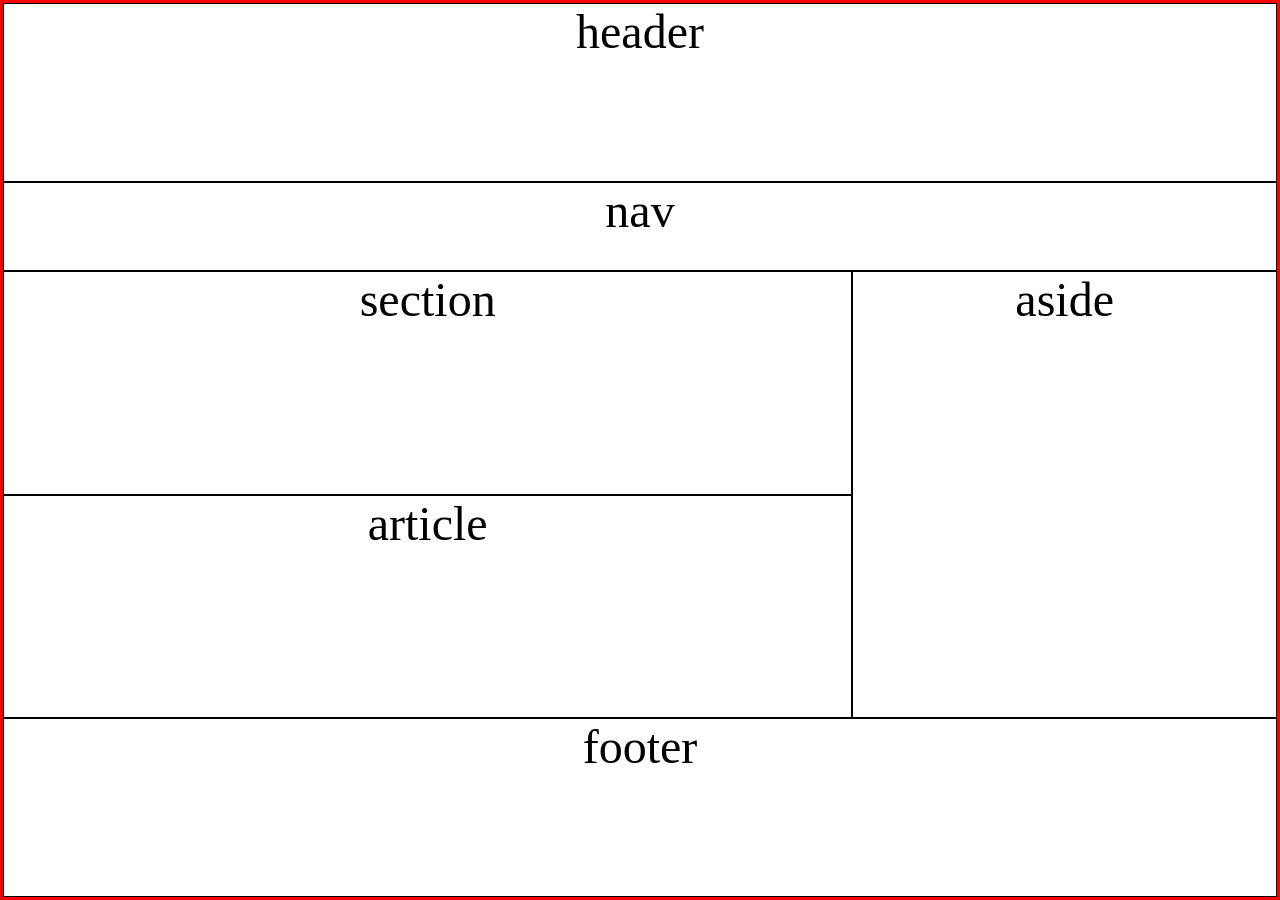
<file: index.html>
<!DOCTYPE html>
<html lang="en">
<head>
    <meta charset="UTF-8">
    <meta name="viewport" content="width=device-width, initial-scale=1.0">
    <title>Gird area</title>
    <link rel="stylesheet" href="./style/grid-area.css">
</head>
<body>
    <div class="container">
        <div class="children" id="header">header</div>
        <div class="children" id="nav">nav</div>
        <div class="children" id="section">section</div>
        <div class="children" id="article">article</div>
        <div class="children" id="aside">aside</div>
        <div class="children" id="footer">footer</div>
    </div>
</body>
</html>
</file>
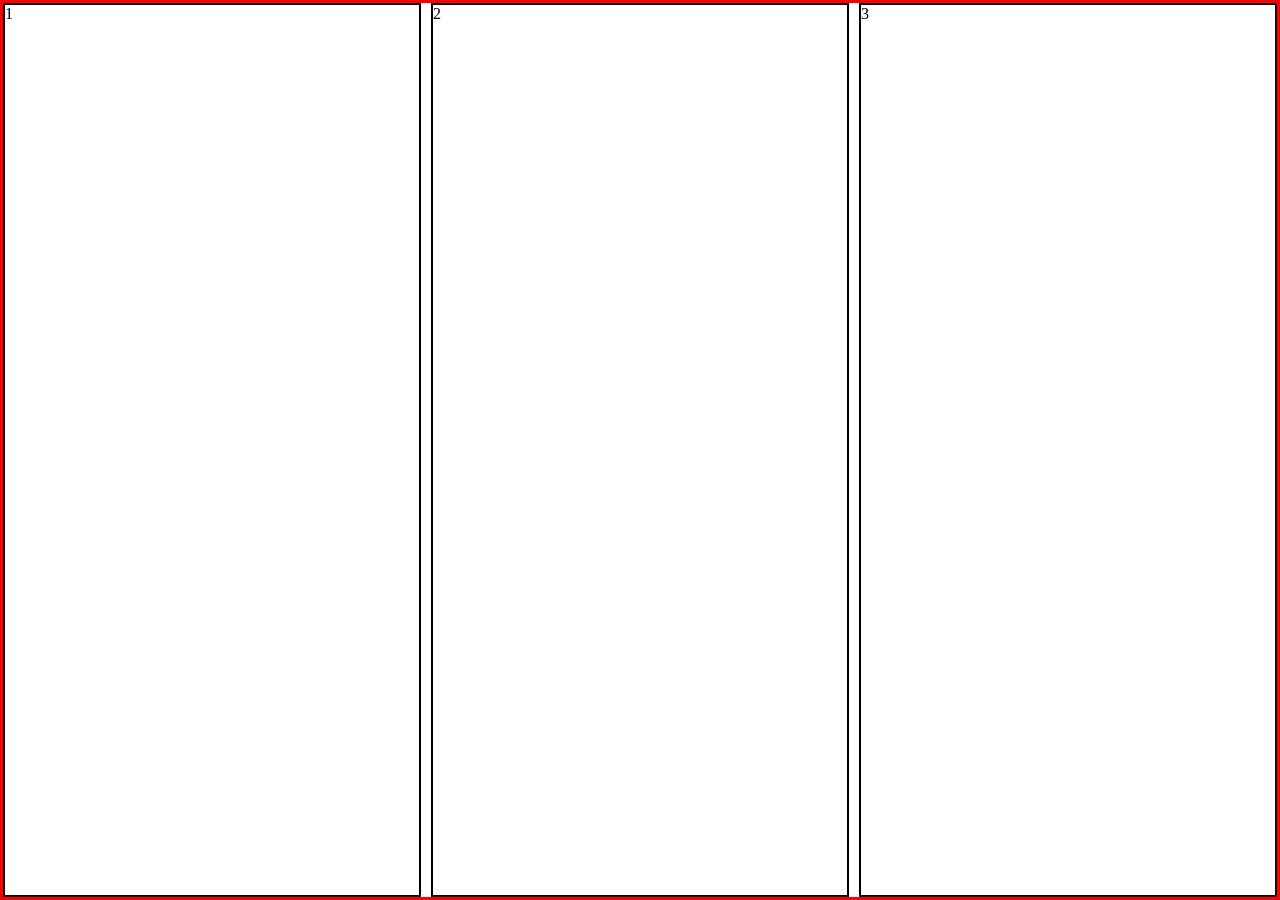
<file: grid-1.html>
<!DOCTYPE html>
<html lang="en">
<head>
    <meta charset="UTF-8">
    <meta name="viewport" content="width=device-width, initial-scale=1.0">
    <title>Gird-1</title>
    <link rel="stylesheet" href="./style/grid-1.css">
</head>
<body>
<div class="container-1">
  <div class="item item1">1</div>
  <div class="item item2">2</div>
  <div class="item item3">3</div>
</div>
</body>
</html>
</file>
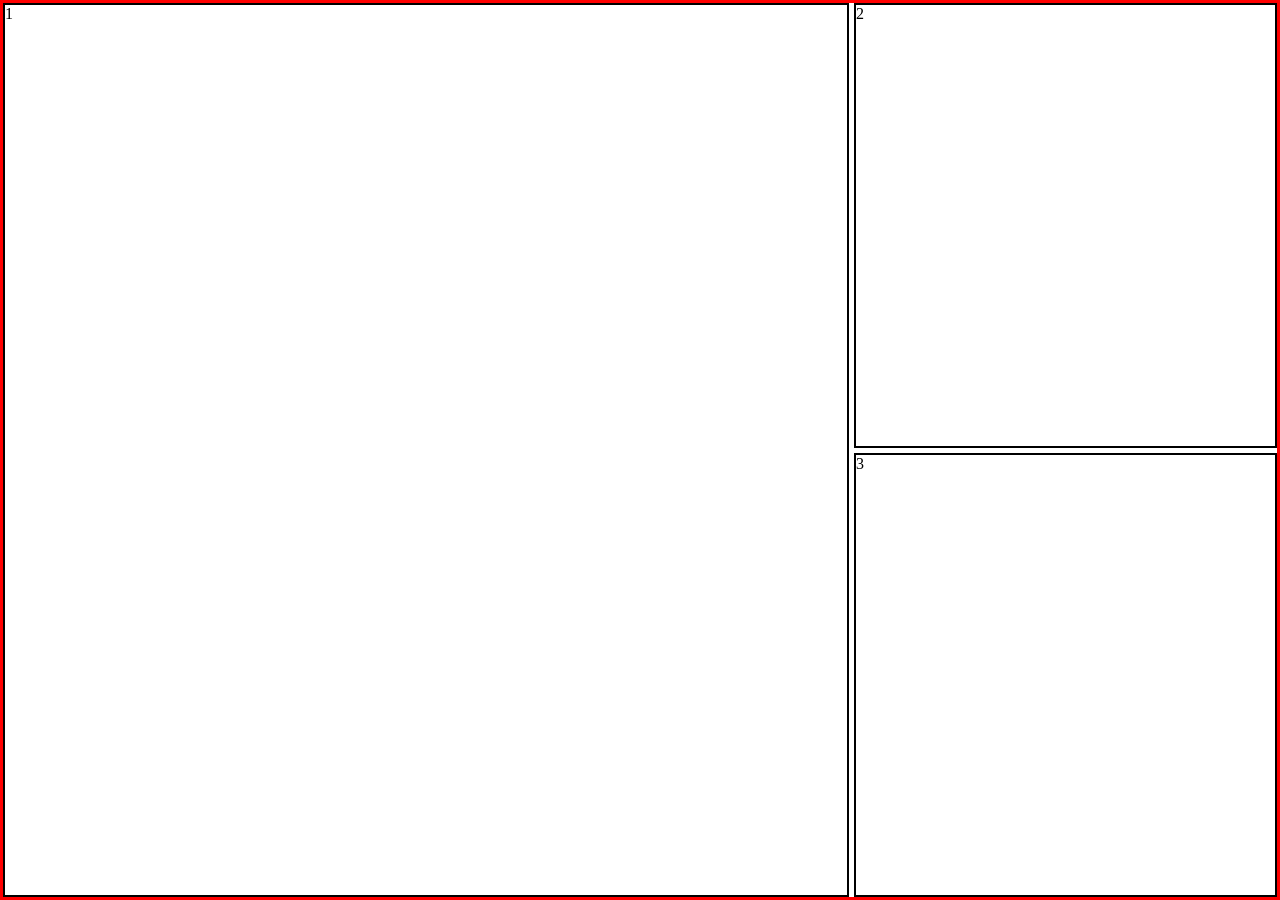
<file: grid-2.html>
<!DOCTYPE html>
<html lang="en">
<head>
    <meta charset="UTF-8">
    <meta name="viewport" content="width=device-width, initial-scale=1.0">
    <title>Gird-2</title>
    <link rel="stylesheet" href="./style/grid-2.css">
</head>
<body>
    <div class="container-1">
  <div class="item item1">1</div>
  <div class="item item2">2</div>
  <div class="item item3">3</div>
</div>
</body>
</html>
</file>
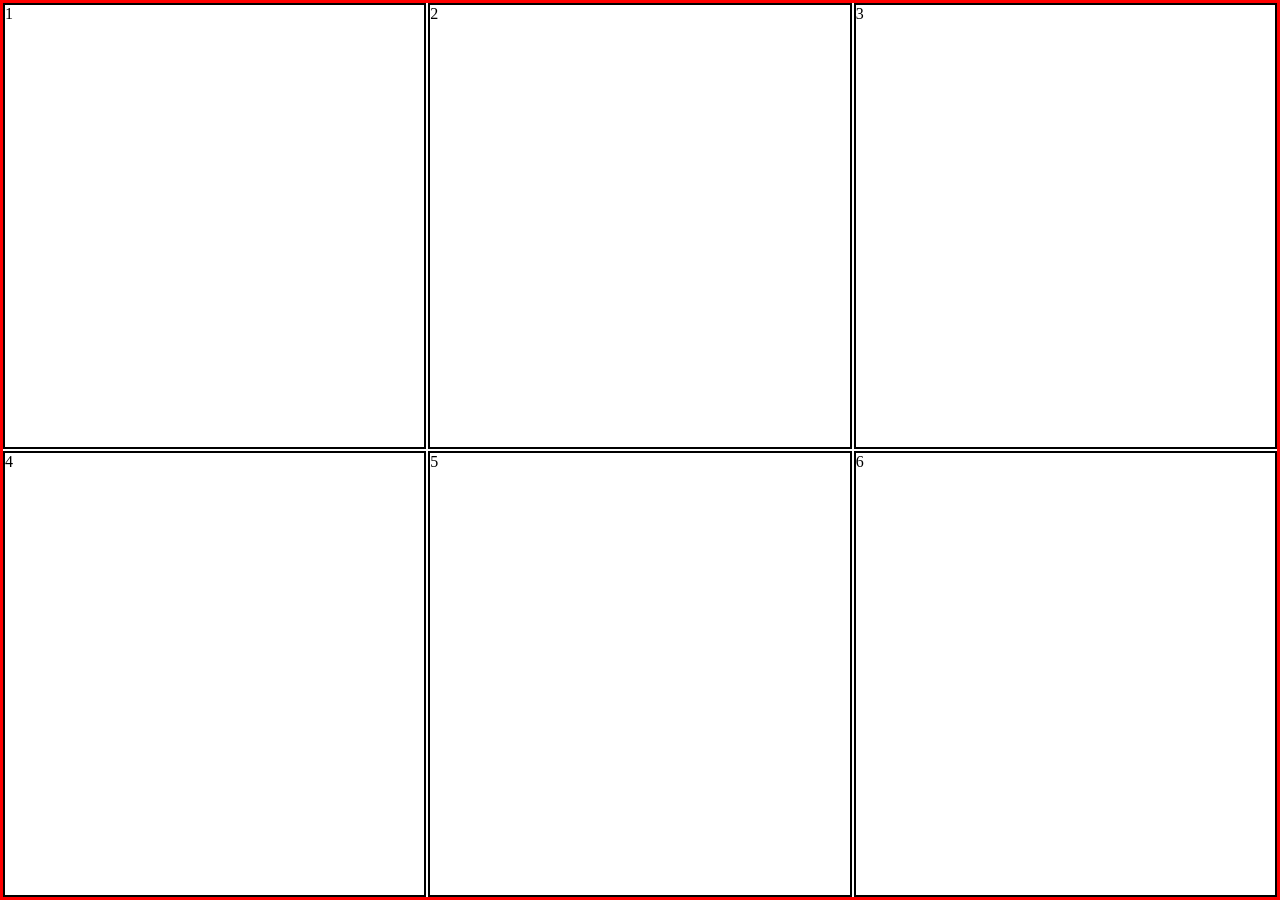
<file: grid-3.html>
<!DOCTYPE html>
<html lang="hi">
<head>
    <meta charset="UTF-8">
    <meta name="viewport" content="width=device-width, initial-scale=1.0">
    <title>Grid-3</title>
    <link rel="stylesheet" href="./style/grid-3.css"> 
</head>
<body>
    <div class="container-1">
        <div class="item1">1</div>
        <div class="item2">2</div>
        <div class="item3">3</div>
        <div class="item4">4</div>
        <div class="item5">5</div>
        <div class="item6">6</div>
    </div>
</body>
</html>
</file>
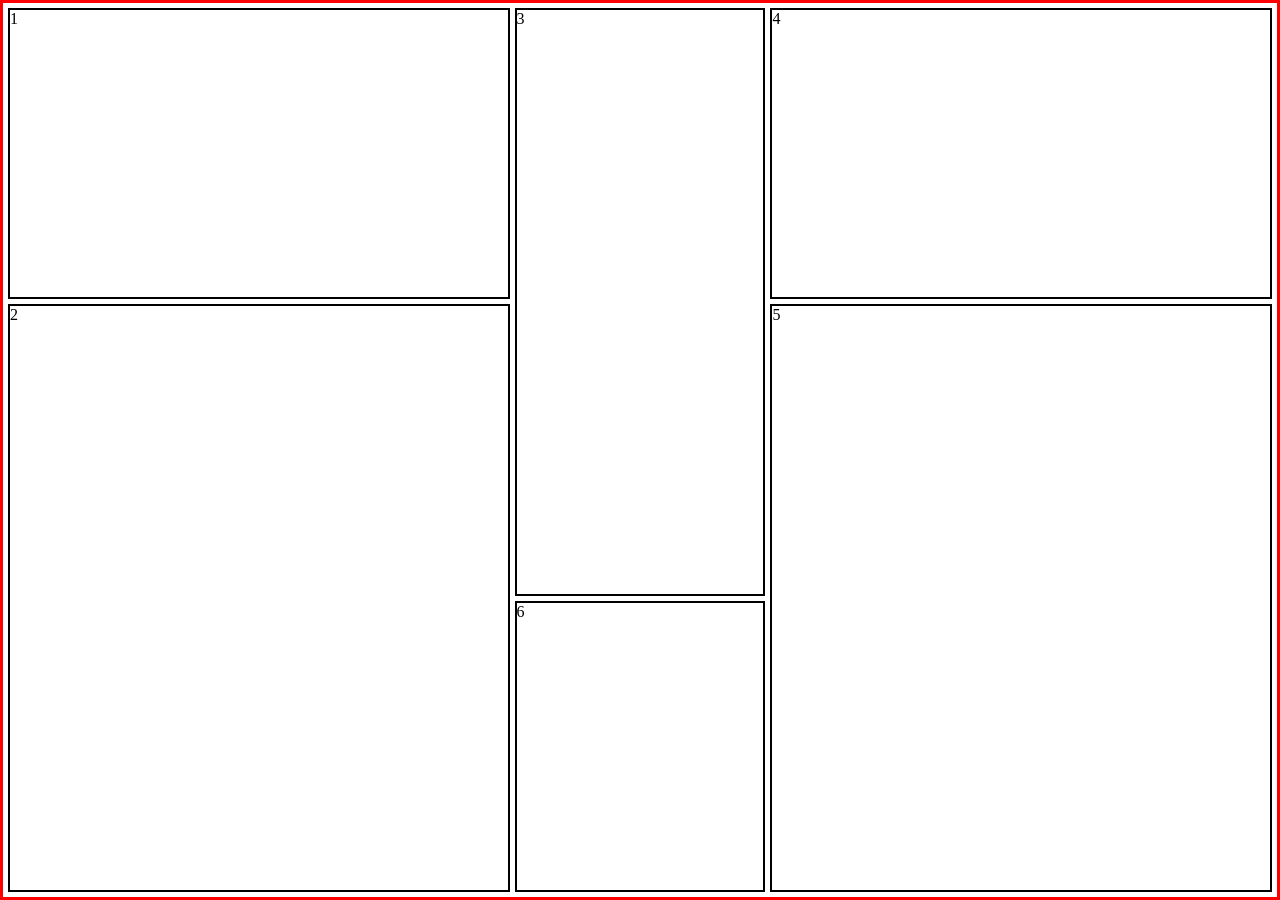
<file: grid-4.html>
<!DOCTYPE html>
<html lang="hi">
<head>
    <meta charset="UTF-8">
    <meta name="viewport" content="width=device-width, initial-scale=1.0">
    <title>Grid-4</title>
    <link rel="stylesheet" href="./style/grid-4.css"> 
</head>
<body>
    <div class="container-1">
        <div class="item1">1</div>
        <div class="item2">2</div>
        <div class="item3">3</div>
        <div class="item4">4</div>
        <div class="item5">5</div>
        <div class="item6">6</div>
    </div>
</body>
</html>
</file>
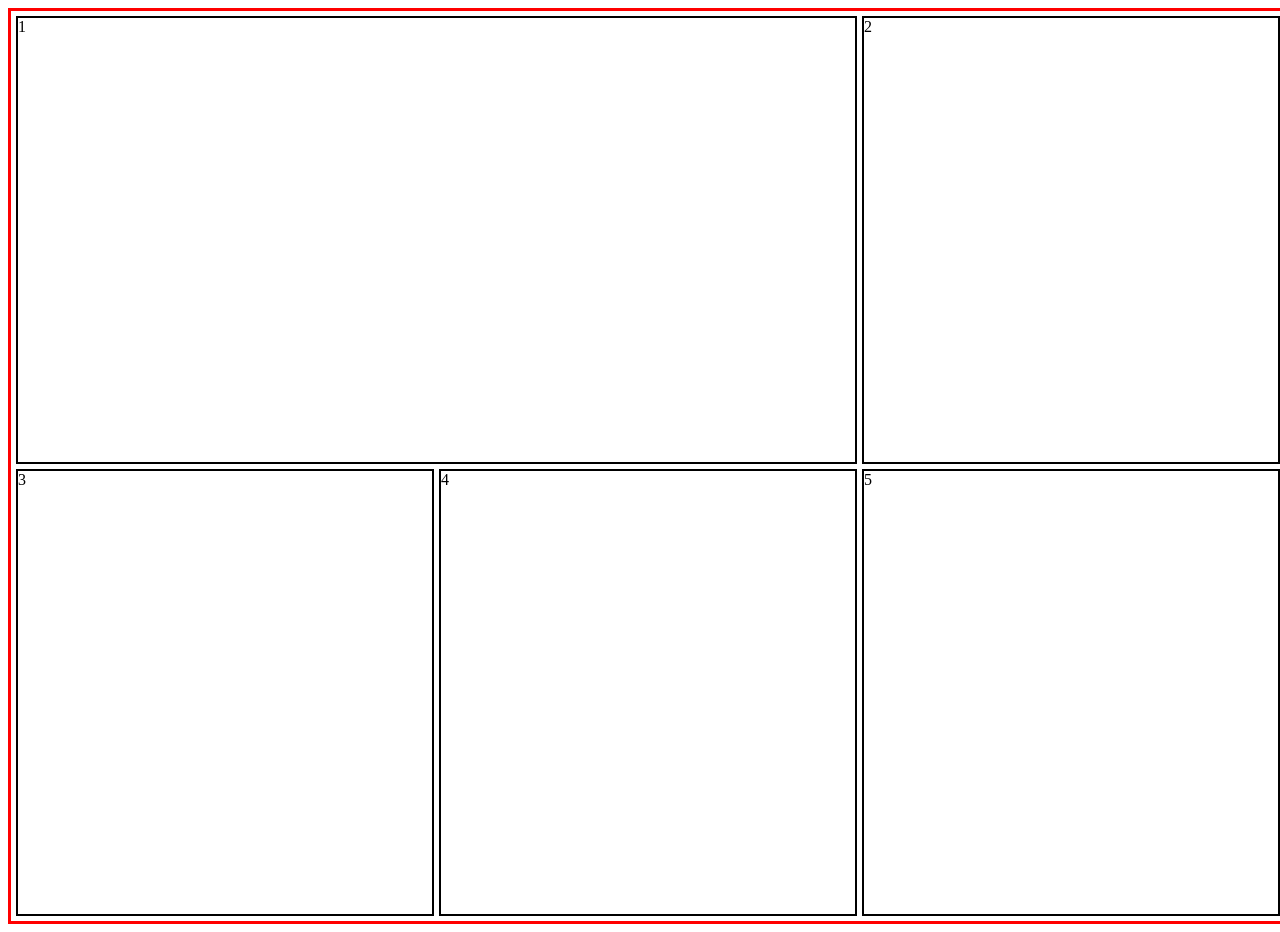
<file: grid-5.html>
<!DOCTYPE html>
<html lang="en">
<head>
    <meta charset="UTF-8">
    <meta name="viewport" content="width=device-width, initial-scale=1.0">
    <title>Grid-5</title>
    <link rel="stylesheet" href="./style/grid-5.css">
</head>
<body>
     <div class="container-1">
        <div class="item1">1</div>
        <div class="item2">2</div>
        <div class="item3">3</div>
        <div class="item4">4</div>
        <div class="item5">5</div>
    </div>
</body>
</html>
</file>
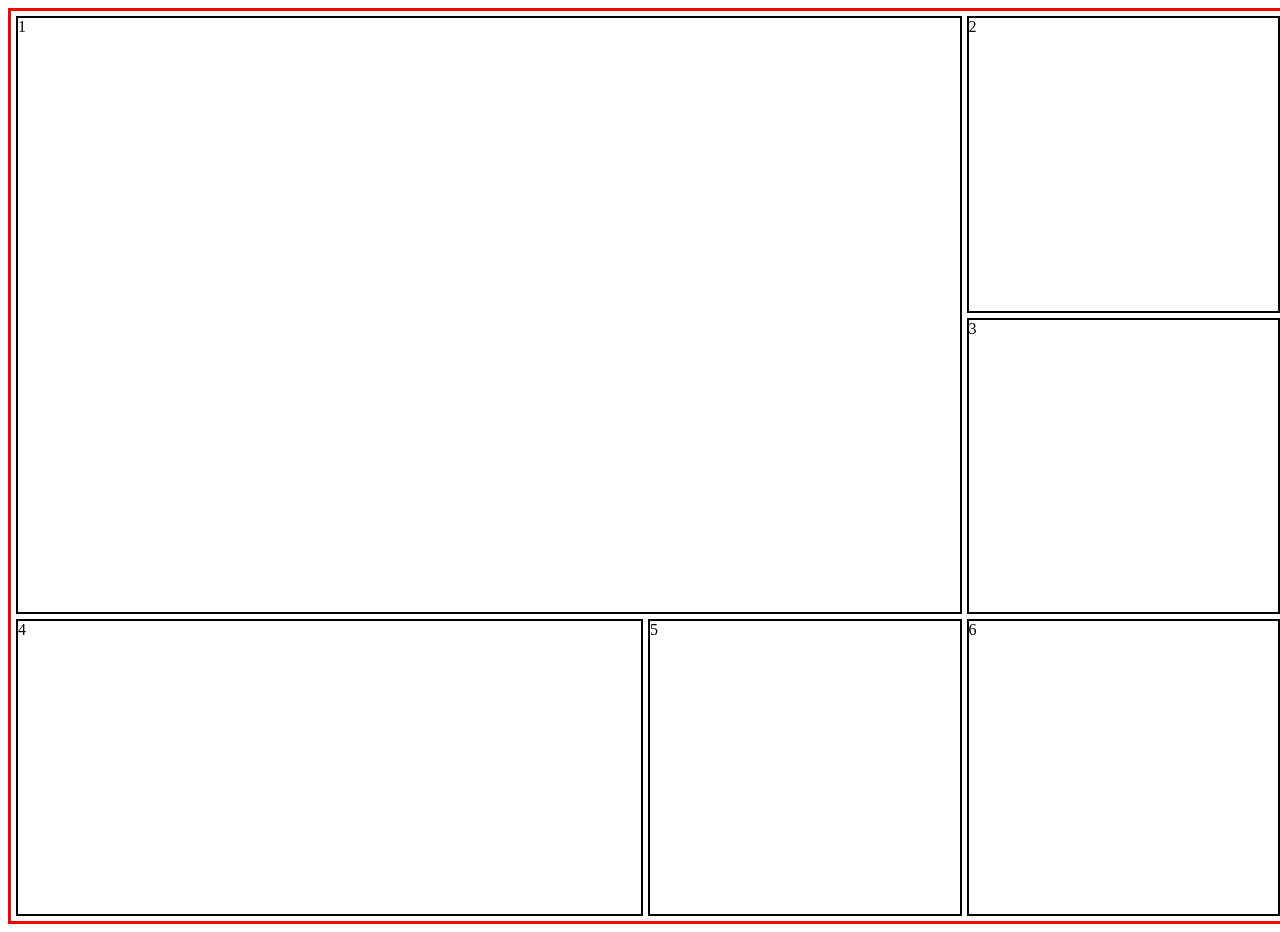
<file: grid-6.html>
<!DOCTYPE html>
<html lang="en">
<head>
    <meta charset="UTF-8">
    <meta name="viewport" content="width=device-width, initial-scale=1.0">
    <title>Grid-6</title>
    <link rel="stylesheet" href="./style/grid-6.css">
</head>
<body>
    <div class="container-1">
        <div class="item1">1</div>
        <div class="item2">2</div>
        <div class="item3">3</div>
        <div class="item4">4</div>
        <div class="item5">5</div>
        <div class="item6">6</div>
    </div>
</body>
</html>
</file>
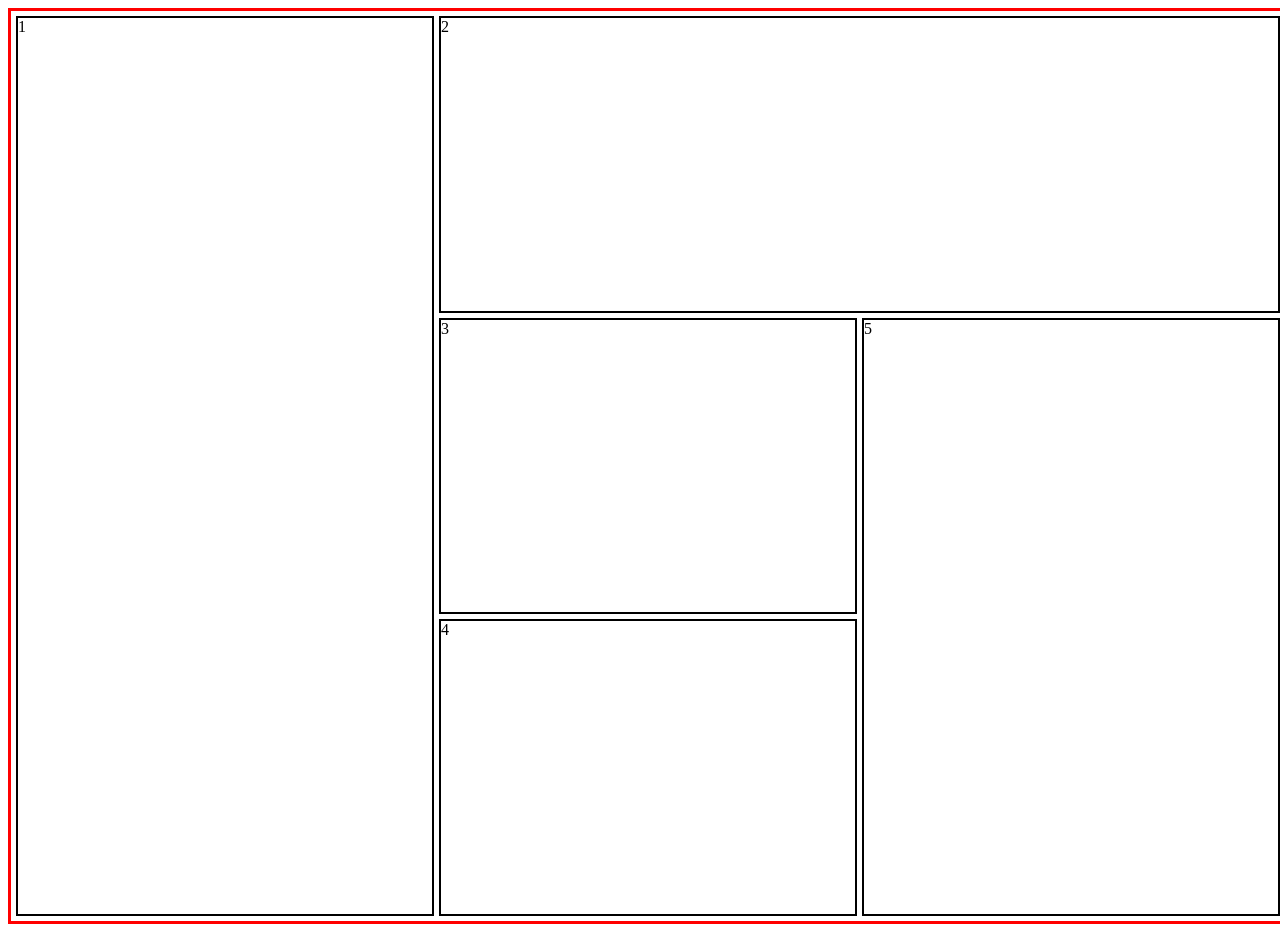
<file: grid-7.html>
<!DOCTYPE html>
<html lang="en">
<head>
    <meta charset="UTF-8">
    <meta name="viewport" content="width=device-width, initial-scale=1.0">
    <title>Grid-7</title>
    <link rel="stylesheet" href="./style/grid-7.css">
</head>
<body>
     <div class="container-1">
        <div class="item1">1</div>
        <div class="item2">2</div>
        <div class="item3">3</div>
        <div class="item4">4</div>
        <div class="item5">5</div>
    </div>
</body>
</html>
</file>
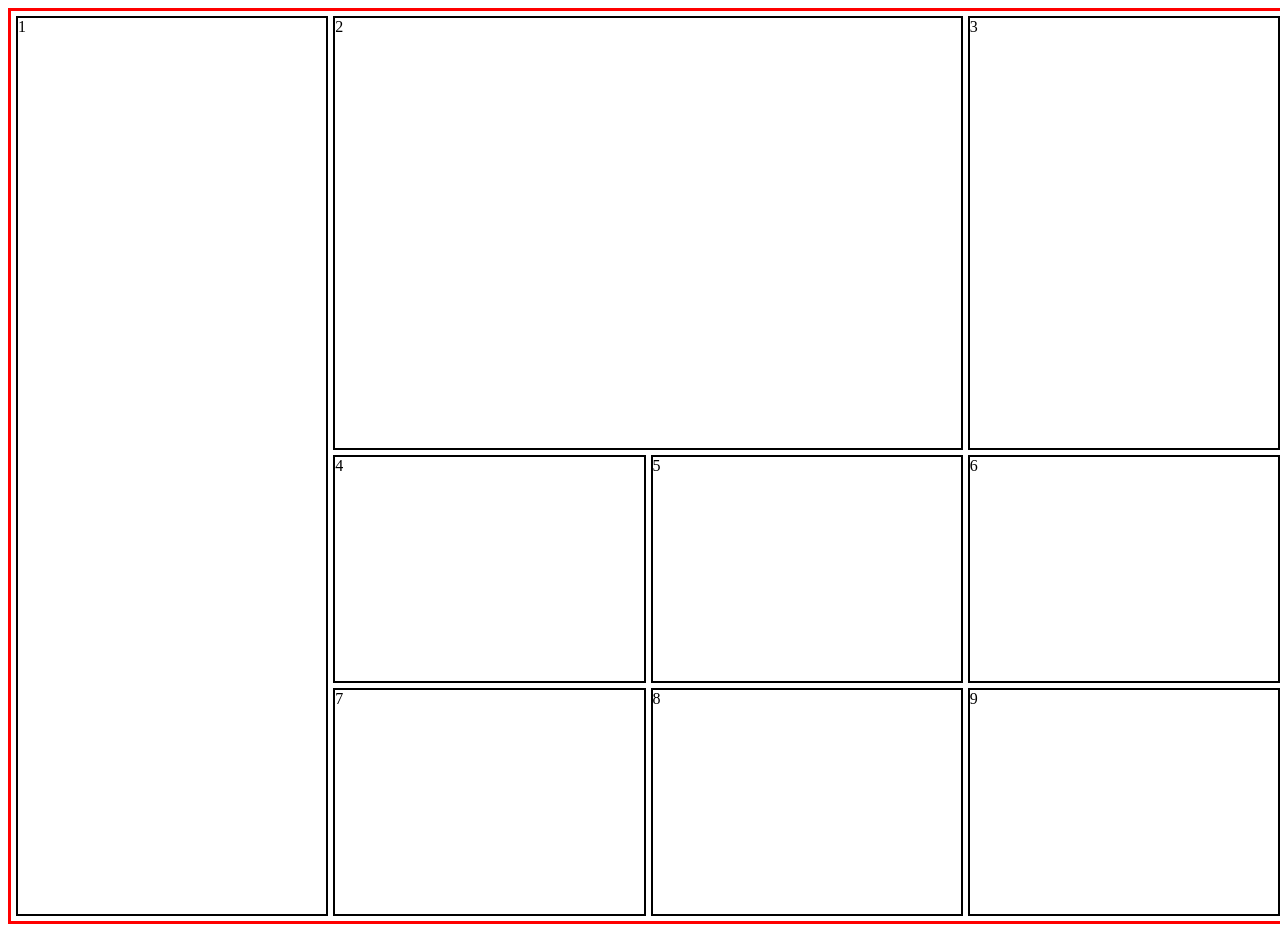
<file: grid-8.html>
<!DOCTYPE html>
<html lang="en">
<head>
    <meta charset="UTF-8">
    <meta name="viewport" content="width=device-width, initial-scale=1.0">
    <title>Grid-8</title>
    <link rel="stylesheet" href="./style/grid-8.css">
</head>
<body>
     <div class="container-1">
        <div class="item1">1</div>
        <div class="item2">2</div>
        <div class="item3">3</div>
        <div class="item4">4</div>
        <div class="item5">5</div>
        <div class="item6">6</div>
        <div class="item7">7</div>
        <div class="item8">8</div>
        <div class="item9">9</div>
    </div>
</body>
</html>
</file>
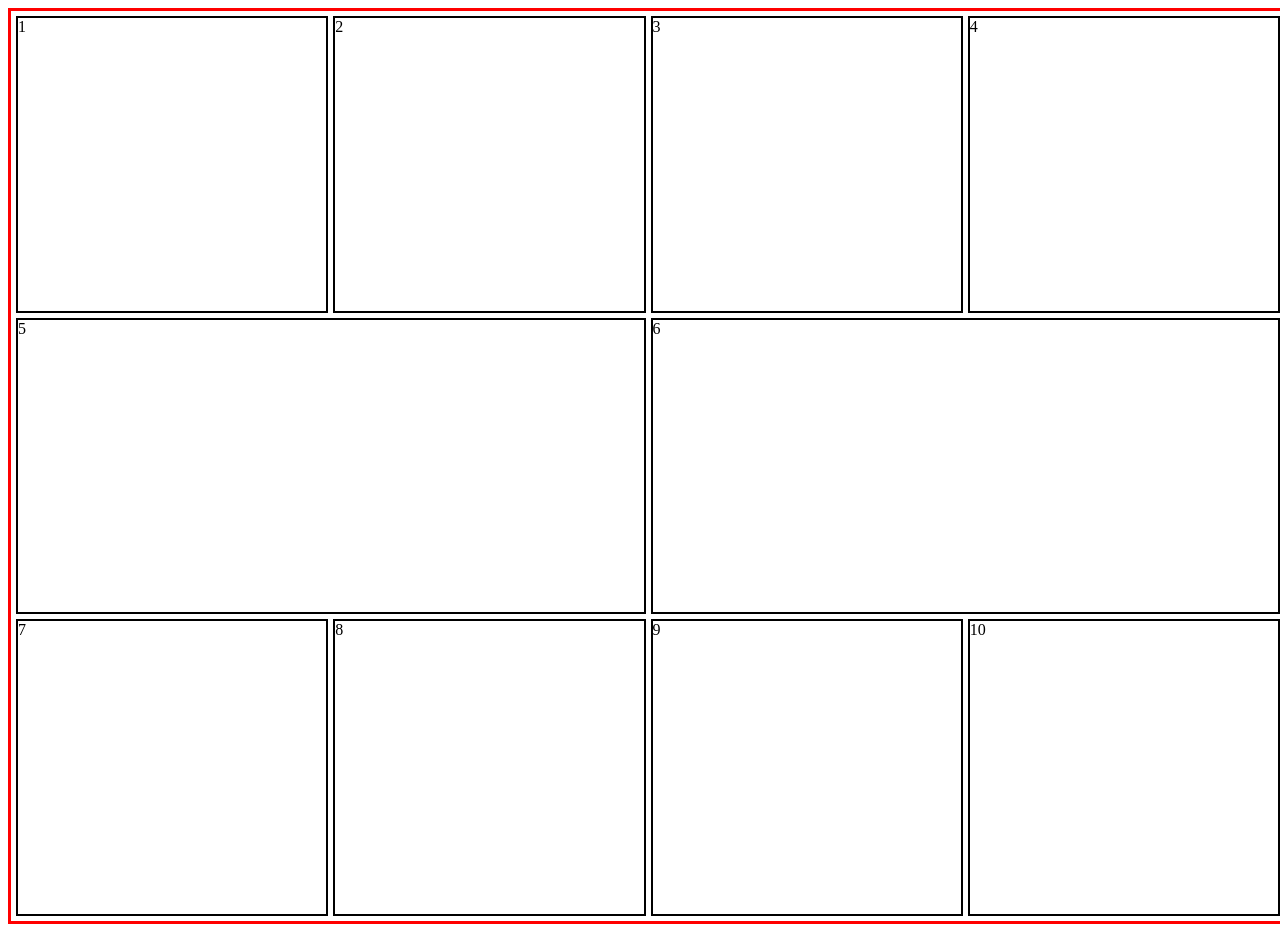
<file: grid-9.html>
<!DOCTYPE html>
<html lang="en">
<head>
    <meta charset="UTF-8">
    <meta name="viewport" content="width=device-width, initial-scale=1.0">
    <title>Grid-9</title>
    <link rel="stylesheet" href="./style/grid-9.css">
</head>
<body>
    <div class="container-1">
    <div class="item1">1</div>
    <div class="item2">2</div>
    <div class="item3">3</div>
    <div class="item4">4</div>
    <div class="item5">5</div>
    <div class="item6">6</div>
    <div class="item7">7</div>
    <div class="item8">8</div>
    <div class="item9">9</div>
    <div class="item10">10</div>
</div>
</body>
</html>
</file>
<file: style/grid-area.css>
* {
  margin: 0;
  padding: 0;
  box-sizing: border-box;
}

.container {
  border: 3px solid red;
  width: 100%;
  min-height: 100vh;
  display: grid;
  grid-template-columns: 1fr 1fr 1fr;
  grid-template-rows: 20% 10% 25% 25% 20%;

  grid-template-areas:
    "header header header"
    "nav nav nav"
    "section section aside"
    "article article aside"
    "footer footer footer";
}

.children {
  border: 1px solid black;
  font-size: 3rem;
  text-align: center;
}

#header { grid-area: header; }
#nav { grid-area: nav; }
#section { grid-area: section; }
#article { grid-area: article; }
#aside { grid-area: aside; }
#footer { grid-area: footer; }

@media (max-width: 500px) {
  .container {
    grid-template-columns: 1fr;
    grid-template-areas:
      "header"
      "nav"
      "section"
      "article"
      "aside"
      "footer";
  }
}
</file>
<file: style/grid-1.css>
* {
  margin: 0;
  padding: 0;
  box-sizing: border-box;
}
 .container-1 {
  border: 3px solid red;
 width: 100%;
 height: 100vh;
  display: grid;
  grid-template-columns: 1fr 1fr 1fr;
  grid-template-areas: "a b c";
  gap: 10px; 
}
.container-1 .item1 { 
  grid-area: a; 
  border: 2px solid black; 
}
.container-1 .item2 { 
  grid-area: b; 
  border: 2px solid black; 
}
.container-1 .item3 { 
  grid-area: c; 
  border: 2px solid black; 
}
</file>
<file: style/grid-2.css>
* {
    margin: 0;
    padding: 0;
    box-sizing: border-box;
}

.container-1 {
    border: 3px solid red;
    width: 100%;
    height: 100vh;
    display: grid;
    grid-template-columns: 2fr 1fr;
    grid-template-rows: 1fr 1fr;
    grid-template-areas: 
        "a b"
        "a c";
    gap: 5px; 
}

.container-1 .item1 {
    grid-area: a;
    border: 2px solid black;
}

.container-1 .item2 {
    grid-area: b;
    border: 2px solid black;
}

.container-1 .item3 {
    grid-area: c;
    border: 2px solid black;
}
</file>
<file: style/grid-3.css>
* {
  margin: 0;
  padding: 0;
  box-sizing: border-box;
}
.container-1 {
    border: 3px solid red;
    width: 100%;
    height: 100vh;
    display: grid;
    grid-template-columns: repeat(3, 1fr);
    grid-template-rows: 1fr 1fr;
    grid-template-areas: 
        "a b c"
        "d e f";
    gap: 2px;
}

.container-1 .item1 {
    grid-area: a ;
    border: 2px solid black;
}
.container-1 .item2 {
    grid-area: b;
    border: 2px solid black;
}
.container-1 .item3 {
    grid-area: c;
    border: 2px solid black;
}
.container-1 .item4 {
    grid-area: d;
    border: 2px solid black;
}
.container-1 .item5 {
    grid-area: e;
    border: 2px solid black;
}
.container-1 .item6 {
    grid-area: f;
    border: 2px solid black;
}
</file>
<file: style/grid-4.css>
* {
  margin: 0;
  padding: 0;
  box-sizing: border-box;
}
.container-1 {
  display: grid;
  grid-template-columns: 2fr 1fr 2fr;
  grid-template-rows: 1fr 1fr 1fr;
  grid-template-areas:
    "a b c"
    "d b f"
    "d e f";

  gap: 5px;
  width: 100%;
  height: 100vh;
  padding: 5px;
  border: 3px solid red;
  
}

.container-1 > * {
  background: white;
  border: 2px solid black;
}

.container-1 .item1 {
  grid-area: a;
}

.container-1 .item2 {
  grid-area: d;
}

.container-1 .item3 {
  grid-area: b;
}

.container-1 .item4 {
  grid-area: c;
}

.container-1 .item5 {
  grid-area: f;
}

.container-1 .item6 {
  grid-area: e;
}
</file>
<file: style/grid-5.css>
.container-1 {
  display: grid;
  grid-template-columns: 1fr 1fr 1fr;
  grid-template-rows: 1fr 1fr;
  grid-template-areas:
    "a a b"
    "c d e";

  gap: 5px;
  width: 100%;
  height: 100vh;
  padding: 5px;
  border: 3px solid red;
}

.container-1 > * {
  background: white;
  border: 2px solid black;
}

.container-1 .item1 {
  grid-area: a; 
}

.container-1 .item2 {
  grid-area: b;
}

.container-1 .item3 {
  grid-area: c; 
}

.container-1 .item4 {
  grid-area: d; 
}

.container-1 .item5 {
  grid-area: e; 
}
</file>
<file: style/grid-6.css>
.container-1 {
  display: grid;
  grid-template-columns: 2fr 1fr 1fr;
  grid-template-rows: 1fr 1fr 1fr;
  grid-template-areas:
    "a a b"
    "a a c"
    "d e f";

  gap: 5px;
  width: 100%;
  height: 100vh;
  padding: 5px;
  border: 3px solid red;
}

.container-1 > * {
  background: white;
  border: 2px solid black;
}

.container-1 .item1 {
  grid-area: a; 
}

.container-1 .item2 {
  grid-area: b; 
}

.container-1 .item3 {
  grid-area: c;
}

.container-1 .item4 {
  grid-area: d; 
}

.container-1 .item5 {
  grid-area: e; 
}

.container-1 .item6 {
  grid-area: f; 
}
</file>
<file: style/grid-7.css>
.container-1 {
    display: grid;
    grid-template-columns: 1fr 1fr 1fr;
    grid-template-rows: 1fr 1fr 1fr;
    grid-template-areas:
        "a b b"
        "a c e"    
        "a d e";
  gap: 5px;
  width: 100%;
  height: 100vh;
  padding: 5px;
  border: 3px solid red;

}

.container-1 > * {
  background: white;
  border: 2px solid black;
}

.container-1 .item1 {
  grid-area: a;
}

.container-1 .item2 {
  grid-area: b;
}

.container-1 .item3 {
  grid-area: c; 
}

.container-1 .item4 {
  grid-area: d; 
}

.container-1 .item5 {
  grid-area: e; 
}
</file>
<file: style/grid-8.css>
.container-1 {
    display: grid;
    grid-template-columns: 1fr 1fr 1fr 1rf;
    grid-template-rows: 1fr 1fr 1fr 1rf;
    grid-template-areas:
        "a b b c"
        "a b b c"
        "a d e f"
        "a g h i";

  gap: 5px;
  width: 100%;
  height: 100vh;
  padding: 5px;
  border: 3px solid red;

}

.container-1 > * {
  background: white;
  border: 2px solid black;
}

.container-1 .item1 {
  grid-area: a;
}

.container-1 .item2 {
  grid-area: b;
}

.container-1 .item3 {
  grid-area: c; 
}

.container-1 .item4 {
  grid-area: d; 
}

.container-1 .item5 {
  grid-area: e; 
}

.container-1 .item6 {
  grid-area: f; 
}

.container-1 .item7 {
  grid-area: g; 
}

.container-1 .item8 {
  grid-area: h; 
}

.container-1 .item9 {
  grid-area: i; 
}
</file>
<file: style/grid-9.css>
.container-1 {
    display: grid;
    grid-template-columns: 1fr 1fr 1fr 1fr;
    grid-template-rows: 1fr 1fr 1fr;
    grid-template-areas:
        "a b c d"
        "e e f f"
        "g h i j";
    gap: 5px;
    width: 100%;
    height: 100vh;
    padding: 5px;
    border: 3px solid red;
}

.container-1 > * {
    background: white;
    border: 2px solid black;
}

.container-1 .item1 { 
    grid-area: a;
 }
.container-1 .item2 { 
    grid-area: b; 
}
.container-1 .item3 { 
    grid-area: c; 
}
.container-1 .item4 { 
    grid-area: d; 
}
.container-1 .item5 { 
    grid-area: e; 
} 
.container-1 .item6 { 
    grid-area: f; 
} 
.container-1 .item7 { 
    grid-area: g; 
}
.container-1 .item8 { 
    grid-area: h; 
}
.container-1 .item9 { 
    grid-area: i; 
}
.container-1 .item10 { 
    grid-area: j; 
}
</file>
